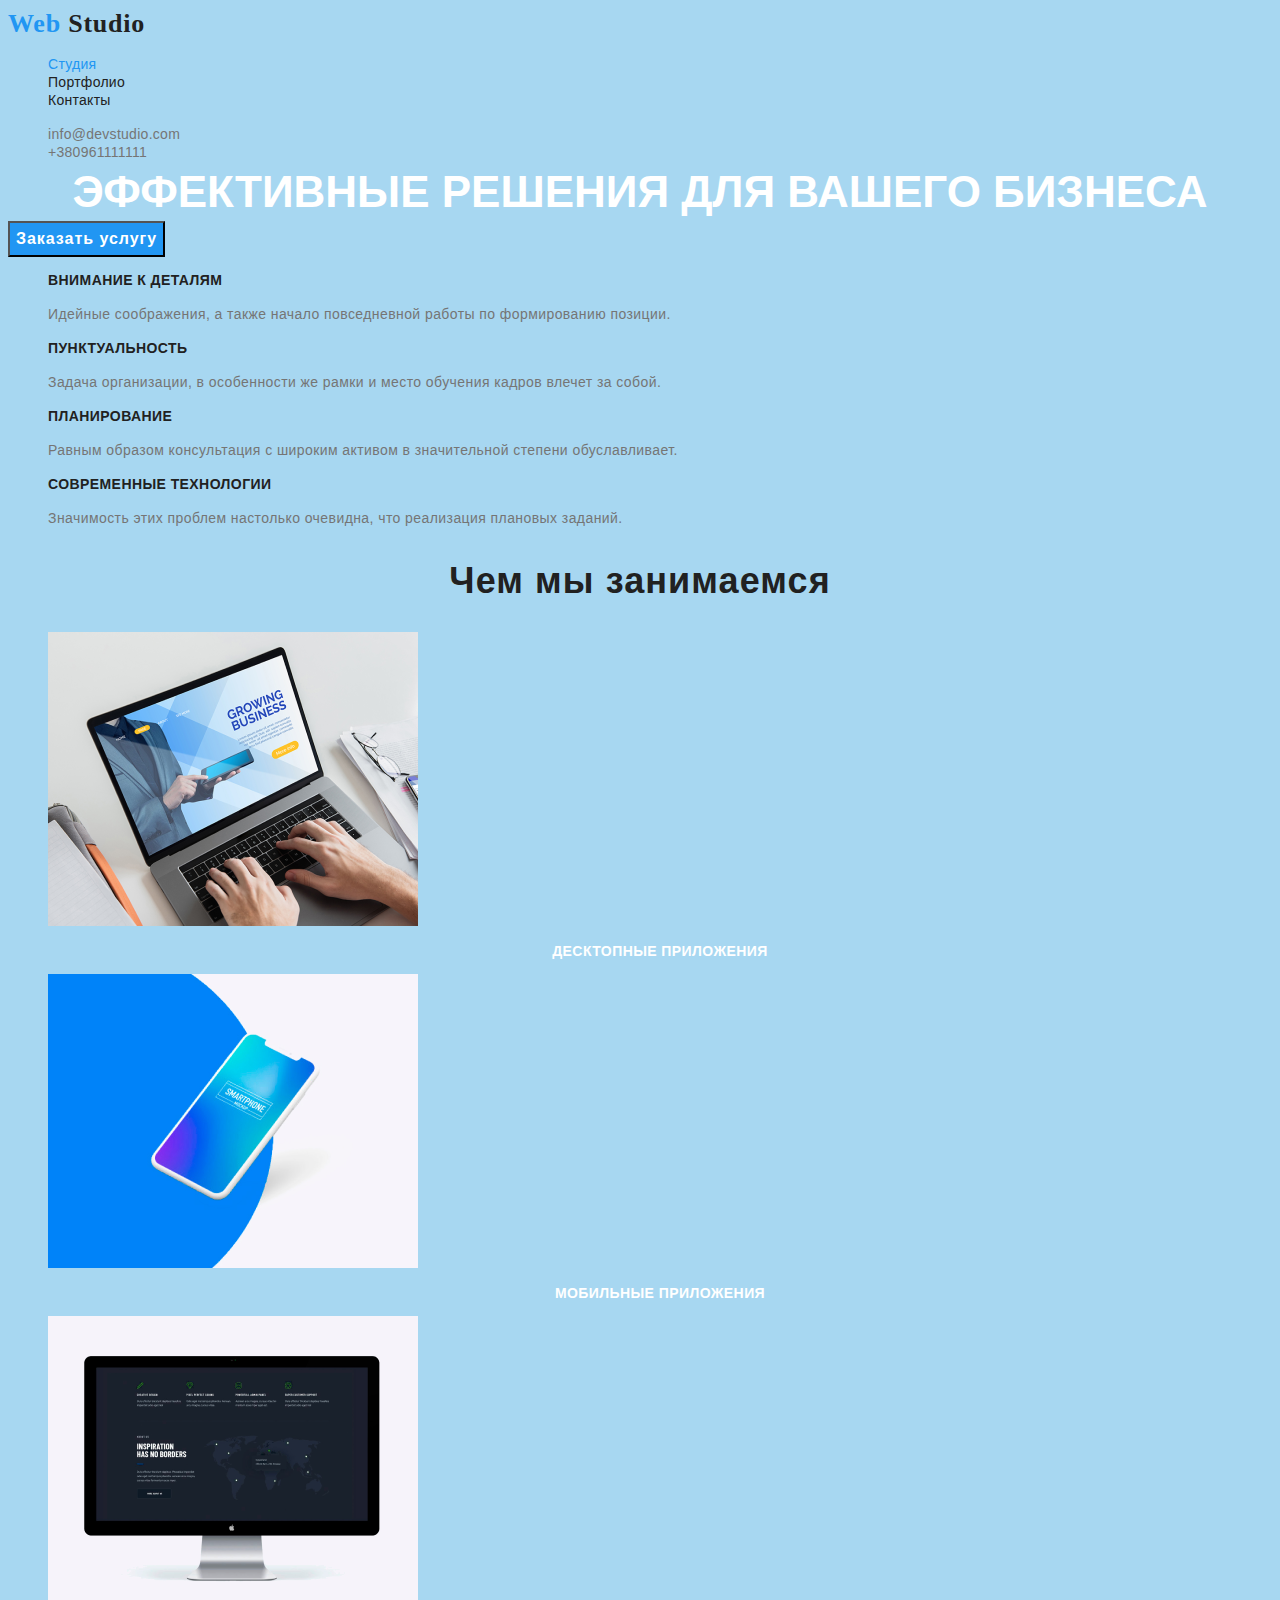
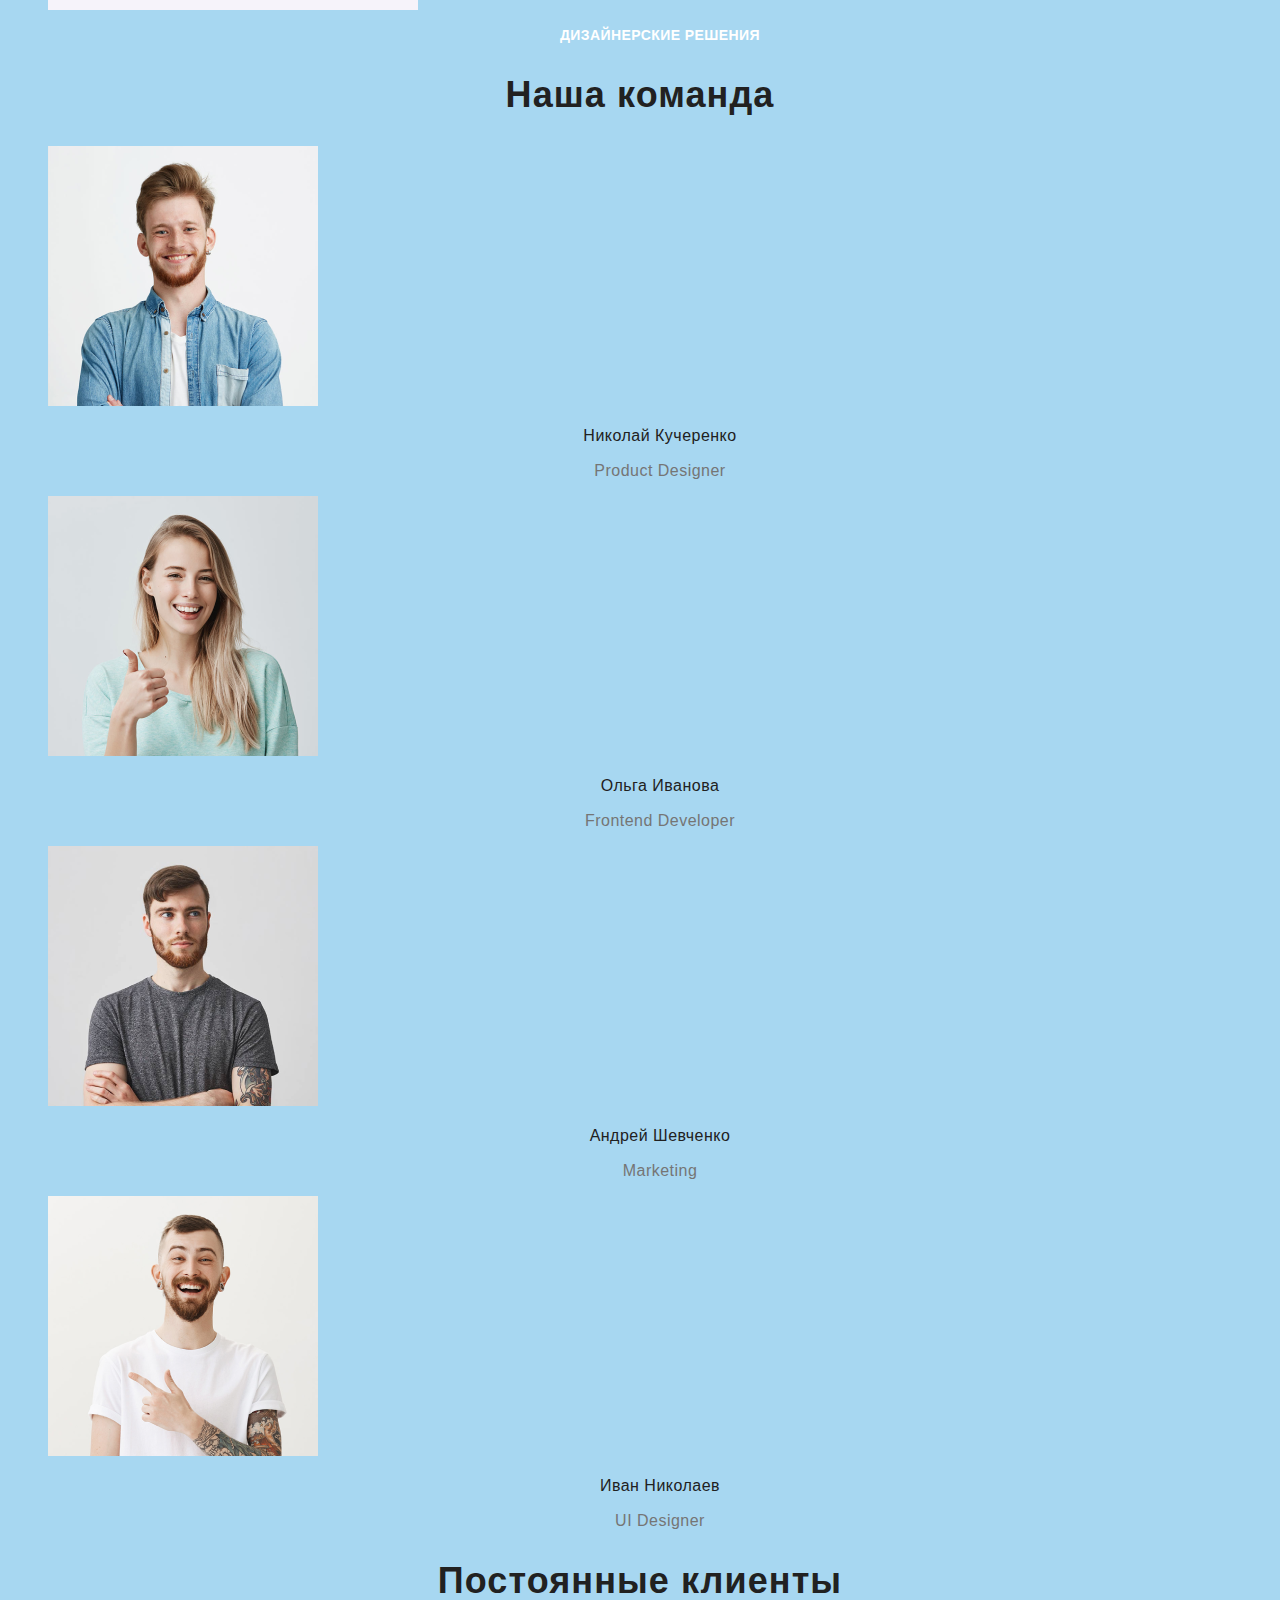
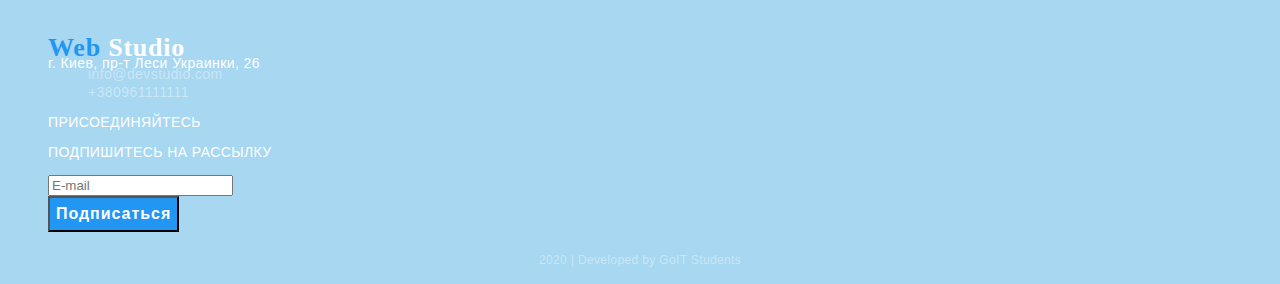
<file: index.html>
<!DOCTYPE html>
<html lang="ru">
<head>
    <meta charset="UTF-8">
    <meta name="viewport" content="width=device-width, initial-scale=1.0">
    <title>Webstudio</title>
    <link rel="stylesheet" href="./css/style.css">
</head>
<body>

    <!-- Шапка сайта -->
    <header>
        <nav>
            <a class="logo" href="./index.html"> 
                <span class="logo-web">Web</span>
                <span class="logo-studio">Studio</span></a>
            <ul class="site-nav list">
                <li><a class="link current" href="./index.html">Студия</a></li>
                <li><a class="link" href="./portfolio.html">Портфолио</a></li>
                <li><a class="link" href="">Контакты</a></li>
            </ul>
        </nav>
        
        <ul class="auth-nav">
            <li> <a class="mail" href="mailto:info@devstudio.com">info@devstudio.com</a></li>
            <li><a class="tel" href="tel:+380961111111">+380961111111</a></li>
        </ul>
    </header>
    <main>
        <!-- Герой -->
        <section class="hero">
            <h1 class="hero-title">Эффективные решения для вашего бизнеса</h1>
            <button class="button" type="button">Заказать услугу</button>
        </section>

        <!-- Наши преимущества -->
        <section class="section">
            <h2 class="section-title invisible">Наши преимущества</h2>
            <ul class="feature-list">
                <li>
                    <h3 class="title">Внимание к деталям</h3>
                    <p class="text">Идейные соображения, а также начало повседневной работы по формированию позиции.</p>
                </li>
                <li>
                    <h3 class="title">Пунктуальность</h3>
                    <p class="text">Задача организации, в особенности же рамки и место обучения кадров влечет за собой.</p>  
                </li>
                <li>
                    <h3 class="title">Планирование</h3>
                    <p class="text">Равным образом консультация с широким активом в значительной степени обуславливает.</p>
                </li>
                <li>
                    <h3 class="title">Современные технологии</h3>
                    <p class="text">Значимость этих проблем настолько очевидна, что реализация плановых заданий.</p>
                </li>
            </ul>
        </section>

         <!-- Чем мы занимаемся -->
         <section class="section">
            <h2 class="section-title">Чем мы занимаемся</h2>
            <ul class="work-list">
                <li>
                    <img src="./img/laptop.png" alt="laptop">
                    <h3 class="title">Десктопные приложения</h3>
                </li>
                <li>
                    <img src="./img/phone.png" alt="phone">
                    <h3 class="title">Мобильные приложения</h3>
                </li>
                <li>
                    <img src="./img/design.png" alt="design">
                    <h3 class="title">Дизайнерские решения</h3>
                </li>
            </ul>
        </section>

        <!-- Наша команда -->
        <section class="section">
             <h2 class="section-title">Наша команда</h2>
             <ul class="team-list">
                 <li>
                     <img src="./img/John-Smith.png" alt="photo">
                     <h3 class="name">Николай Кучеренко</h3>
                     <p class="text">Product Designer</p>
                     <ul class="link-list">
                        <li><a href=""></a></li>
                        <li><a href=""></a></li>
                        <li><a href=""></a></li>
                        <li><a href=""></a></li>
                     </ul>
                 </li>
                 <li>
                    <img src="./img/Marta-Stewart.png" alt="photo">
                    <h3 class="name">Ольга Иванова</h3>
                    <p class="text">Frontend Developer</p>
                    <ul class="link-list">
                        <li><a href=""></a></li>
                        <li><a href=""></a></li>
                        <li><a href=""></a></li>
                        <li><a href=""></a></li>
                    </ul>
                </li>
                <li>
                    <img src="./img/Robert-Jakis.png" alt="photo">
                    <h3 class="name">Андрей Шевченко</h3>
                    <p class="text">Marketing</p>
                    <ul class="link-list">
                        <li><a href=""></a></li>
                        <li><a href=""></a></li>
                        <li><a href=""></a></li>
                        <li><a href=""></a></li>
                    </ul>
                </li>
                <li>
                    <img src="./img/Martin-Doe.png" alt="photo">
                    <h3 class="name">Иван Николаев</h3>
                    <p class="text">UI Designer</p>
                    <ul class="link-list">
                        <li><a href=""></a></li>
                        <li><a href=""></a></li>
                        <li><a href=""></a></li>
                        <li><a href=""></a></li>
                    </ul>
                </li>
             </ul>
        </section>

        <!-- Постоянные клиенты -->
        <section class="section">
            <h2 class="section-title">Постоянные клиенты</h2>
            <ul class="client-list">
                <li><a href=""></a></li>
                <li><a href=""></a></li>
                <li><a href=""></a></li>
                <li><a href=""></a></li>
                <li><a href=""></a></li>
                <li><a href=""></a></li>
                <li><a href=""></a></li>
            </ul>
        </section>
    </main>
    <!-- Футер -->
        <footer>
            <ul class="footer-list">
                <li>
                    <a class="footer-logo" href="./index.html"> 
                        <span class="footer-web">Web</span>
                        <span class="footer-studio">Studio</span></a>
                    <address class="address">
                    г. Киев, пр-т Леси Украинки, 26
                    </address>
                     <address>
                        <ul class="footer-nav">
                            <li> <a class="footer-mail" href="mailto:info@devstudio.com">info@devstudio.com</a></li>
                            <li><a class="footer-tel" href="tel:+380961111111">+380961111111</a></li>
                        </ul>
                    </address>
                </li>
                <li>
                    <p class="get-in">присоединяйтесь</p>
                    <ul class="social-list">
                        <li><a href=""></a></li>
                        <li><a href=""></a></li>
                        <li><a href=""></a></li>
                        <li><a href=""></a></li>
                    </ul>
                </li>
                <li>
                    <p class="subscribe">Подпишитесь на рассылку</p>
                    <input class="text-input" type="email" name="email" placeholder="E-mail">
                    <button class="button" type="button">Подписаться</button>

                </li>
            </ul>
            <p class="copyright">2020 | Developed by GoIT Students </p>
        </footer>
</body>
</html>
</file>
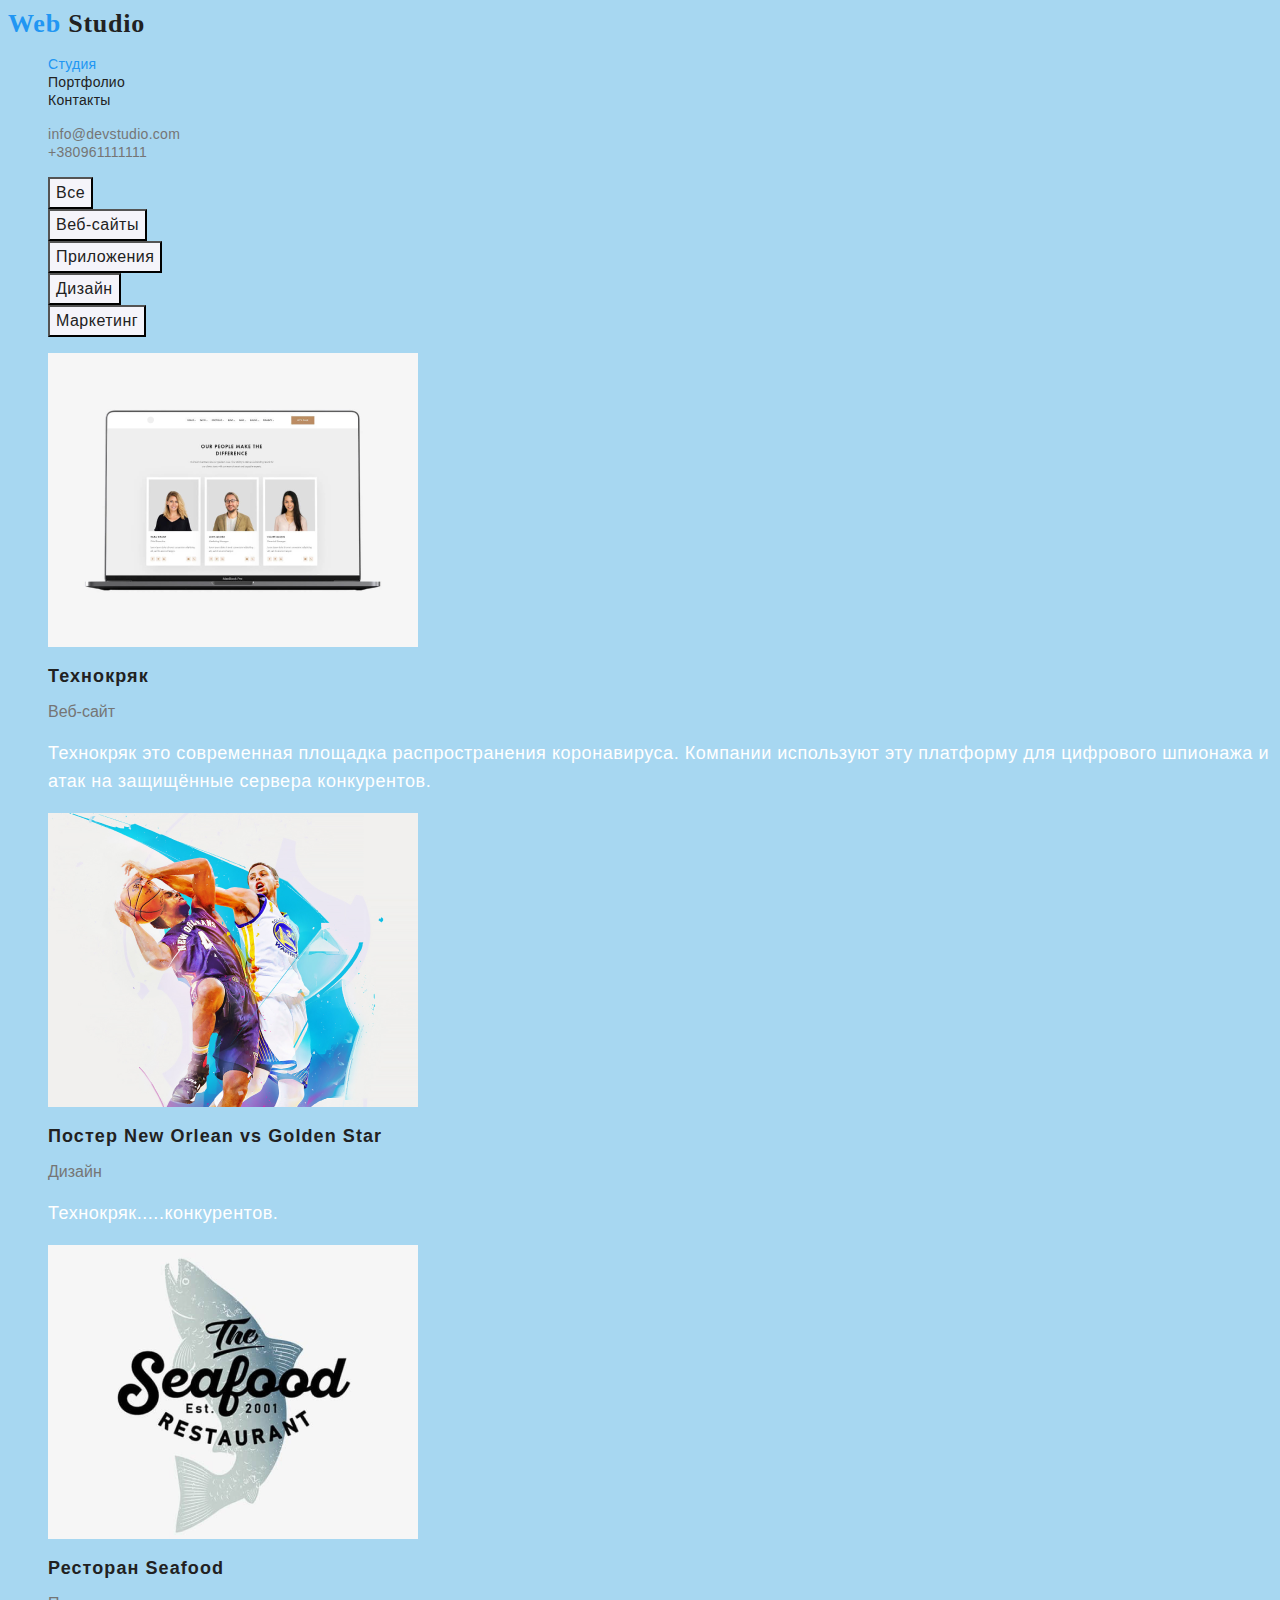
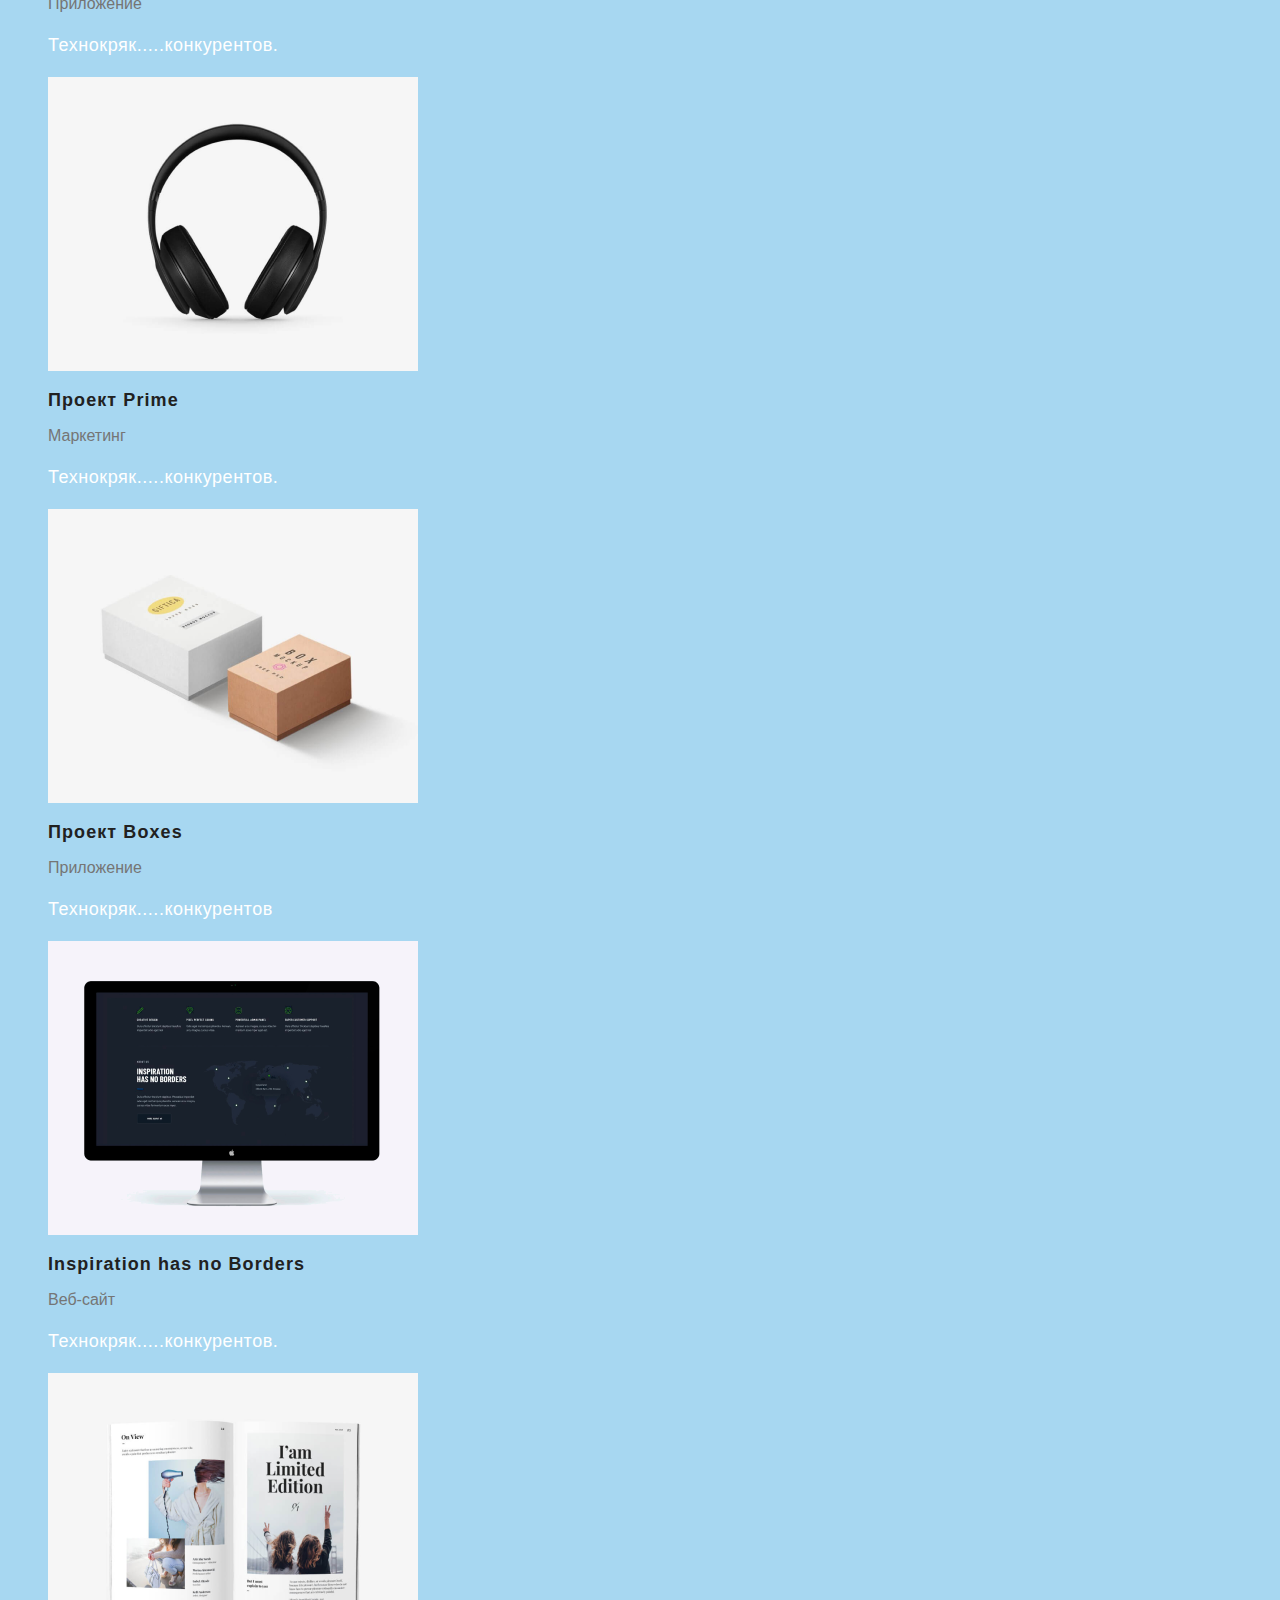
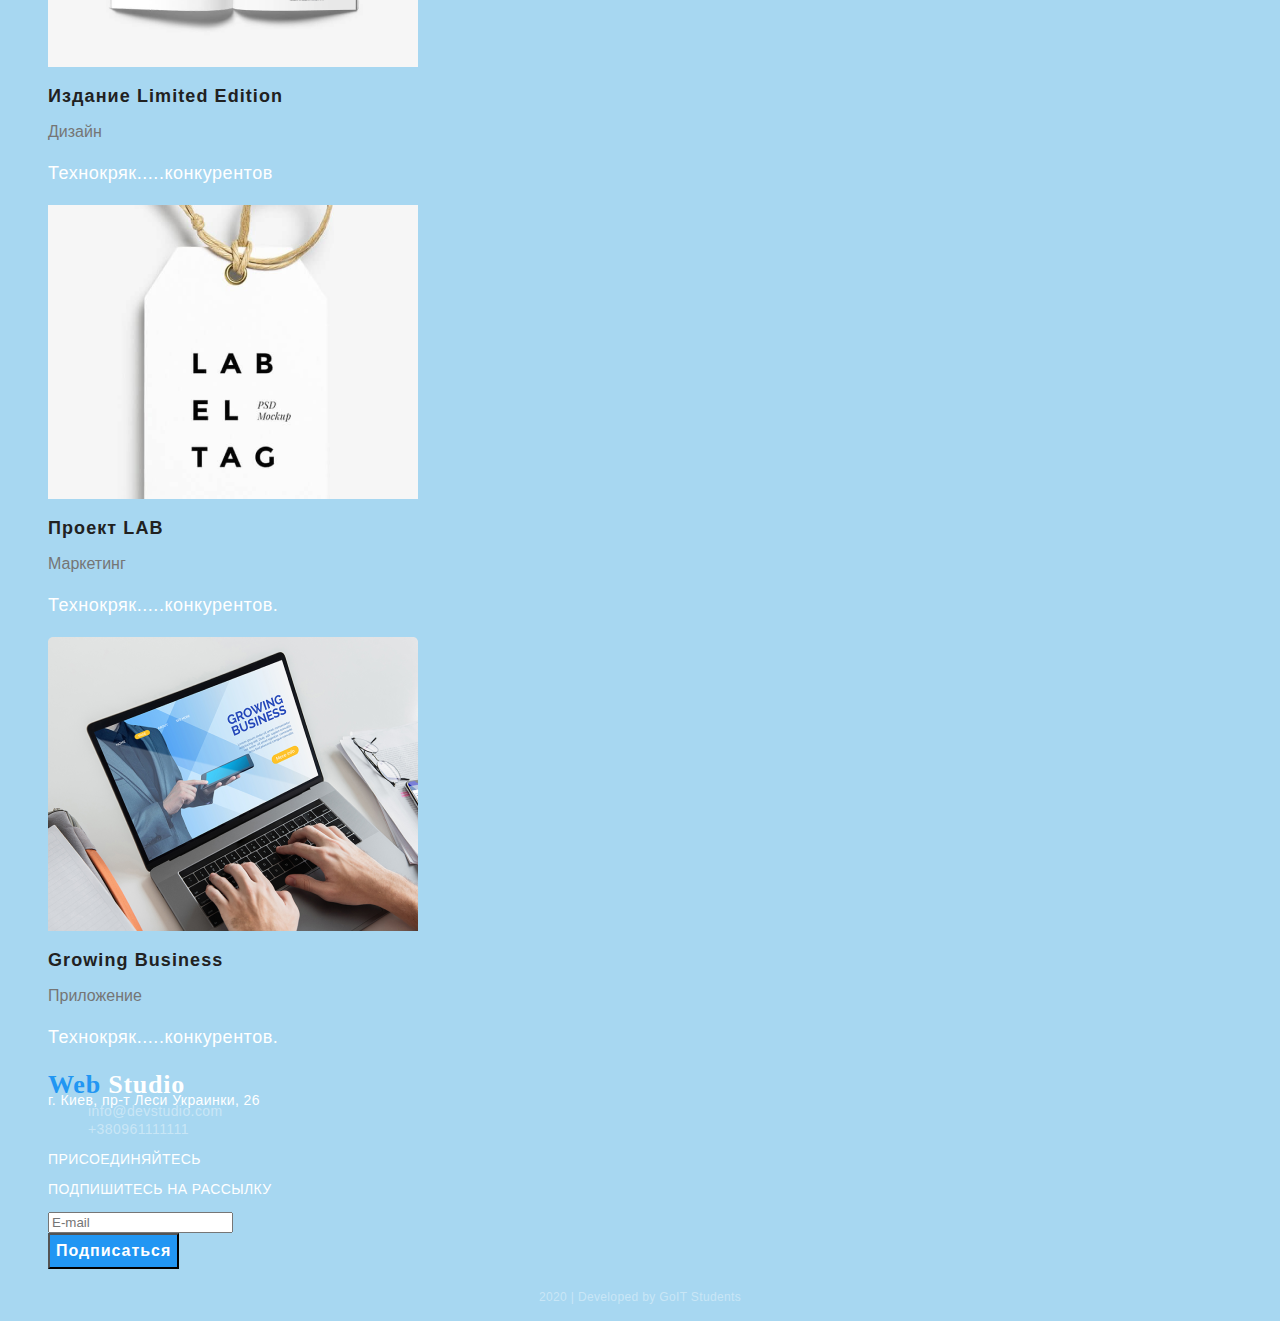
<file: portfolio.html>
<!DOCTYPE html>
<html lang="ru">
<head>
    <meta charset="UTF-8">
    <meta name="viewport" content="width=device-width, initial-scale=1.0">
    <title>Portfolio</title>
    <link rel="stylesheet" href="./css/style.css">
</head>
<body>
        <!-- Шапка сайта -->
        <header>
            <nav>
                <a class="logo" href="./index.html"> 
                    <span class="logo-web">Web</span>
                    <span class="logo-studio">Studio</span></a>
                <ul class="site-nav list">
                    <li><a class="link current" href="./index.html">Студия</a></li>
                    <li><a class="link" href="./portfolio.html">Портфолио</a></li>
                    <li><a class="link" href="">Контакты</a></li>
                </ul>
            </nav>
            
            <ul class="auth-nav">
                <li> <a class="mail" href="mailto:info@devstudio.com">info@devstudio.com</a></li>
                <li><a class="tel" href="tel:+380961111111">+380961111111</a></li>
            </ul>
    <main>

        <section>
            <h1 class="portfolio-title-hidden invisible">
            Портфолио
           </h1>

            <ul class="button-list">
                <li class="">
                    <button class="button portfolio" type="button">Все</button>
                </li>
                <li class="">
                    <button class="button portfolio" type="button">Веб-сайты</button>
                </li>
                <li class="">
                    <button class="button portfolio" type="button">Приложения</button>
                </li>
                <li class="">
                    <button class="button portfolio" type="button">Дизайн</button>
                </li>
                <li class="">
                    <button class="button portfolio" type="button">Маркетинг</button>
                </li>
            </ul>

            <ul class="project-list">
                <li class="project"> 
                    <a href="">
                        <img src="./img/img(0).png" alt="Веб-сайты">
                        <h2 class="title">Технокряк</h2>
                        <p>Веб-сайт</p>
                        <p class="popup-text">Технокряк это современная площадка распространения коронавируса. Компании используют эту платформу для цифрового шпионажа и атак на защищённые сервера конкурентов.</p>
                    </a>
                </li>
                <li class="project"> 
                    <a href="">
                        <img src="./img/img (1).png" alt="Веб-сайты">
                    <h2 class="title">Постер New Orlean vs Golden Star</h2>
                    <p>Дизайн</p>
                    <p class="popup-text">Технокряк.....конкурентов.</p>
                    </a>
                </li>
                <li class="project"> 
                    <a href="">
                    <img src="./img/img (2).png" alt="Веб-сайты">
                    <h2 class="title">Ресторан Seafood</h2>
                    <p>Приложение</p>
                    <p class="popup-text">Технокряк.....конкурентов.</p>
                    </a>
                </li>
                <li class="project"> 
                    <a href="">
                    <img src="./img/img (3).png" alt="Веб-сайты">
                    <h2 class="title">Проект Prime</h2>
                    <p>Маркетинг</p>
                    <p class="popup-text">Технокряк.....конкурентов.</p>
                    </a>
                </li>
                <li class="project">
                    <a href="">
                        <img src="./img/img (4).png" alt="Веб-сайты">
                    <h2 class="title">Проект Boxes</h2>
                    <p>Приложение</p>
                    <p class="popup-text">Технокряк.....конкурентов</p>
                    </a>
                </li>
                <li class="project"> 
                    <a href="">
                        <img src="./img/img (5).png" alt="Веб-сайты">
                    <h2 class="title">Inspiration has no Borders</h2>
                    <p>Веб-сайт</p>
                    <p class="popup-text">Технокряк.....конкурентов.</p>
                    </a>
                </li>
                <li class="project"> 
                    <a href="">
                        <img src="./img/img (6).png" alt="Веб-сайты">
                    <h2 class="title">Издание Limited Edition</h2>
                    <p>Дизайн</p>
                    <p class="popup-text">Технокряк.....конкурентов</p>
                    </a>
                </li>
                <li class="project"> 
                    <a href="">
                    <img src="./img/img (7).png" alt="Веб-сайты">
                    <h2 class="title">Проект LAB</h2>
                    <p>Маркетинг</p>
                    <p class="popup-text">Технокряк.....конкурентов.</p>
                    </a>
                </li>
                <li class="project"> 
                    <a href="">
                    <img src="./img/img (8).png" alt="Веб-сайты">
                    <h2 class="title">Growing Business</h2>
                    <p>Приложение</p>
                    <p class="popup-text">Технокряк.....конкурентов.</p>
                    </a>
                </li>
            </ul>
        </section>

    </main>
  
        <!-- Футер -->
        <footer>
            <ul class="footer-list">
                <li>
                    <a class="footer-logo" href="./index.html"> 
                        <span class="footer-web">Web</span>
                        <span class="footer-studio">Studio</span></a>
                    <address class="address">
                    г. Киев, пр-т Леси Украинки, 26
                    </address>
                     <address>
                        <ul class="footer-nav">
                            <li> <a class="footer-mail" href="mailto:info@devstudio.com">info@devstudio.com</a></li>
                            <li><a class="footer-tel" href="tel:+380961111111">+380961111111</a></li>
                        </ul>
                    </address>
                </li>
                <li>
                    <p class="get-in">присоединяйтесь</p>
                    <ul class="social-list">
                        <li><a href=""></a></li>
                        <li><a href=""></a></li>
                        <li><a href=""></a></li>
                        <li><a href=""></a></li>
                    </ul>
                </li>
                <li>
                    <p class="subscribe">Подпишитесь на рассылку</p>
                    <input class="text-input" type="email" name="email" placeholder="E-mail">
                    <button class="button" type="button">Подписаться</button>

                </li>
            </ul>
            <p class="copyright">2020 | Developed by GoIT Students </p>
        </footer>
</body>
</html>
</file>
<file: css/style.css>
:root {
   --primery-text-color: #757575;
   --title-text-color: #212121;
   --accent-color: #2196F3;
   --text-white-color: #FFFFFF;
   --footer-copyright-color: rgba(255, 255, 255, 0.4);
   --background-color: #A7D7F1;
   --primery-logo-color:  #212121;
   --secondary-logo-color:  #2196F3;
   --footer-logo-colot: #FFFFFF;
   --button-bg-color: #2196F3;
   --background-button-portfolio: #F5F4FA;
}

body {
   /* background-color: #A7D7F1 для удобства проверки белого текста */
   background-color: var(--background-color);  
   color: var(--primery-text-color);
   font-family: Roboto, sans-serif;
}
 
ul {
   list-style: none;
}
a {
   text-decoration: none;
 }
 .invisible {
   display: none;
}
 /* logo */ 
.logo {
   color: var(--primery-logo-color);
   font-family: Raleway;
   font-weight: 700;
   font-size: 26px;
   line-height: 1.2;
   letter-spacing: 0.03em;
}
.logo:hover {
   color: var(--accent-color);
}
.logo-web {
   color: var(--secondary-logo-color);
}

 /* site-nav*/ 
.site-nav .link {
   color: var(--title-text-color);
   font-weight: 500;
   font-size: 14px;
   line-height: 1.15;
   letter-spacing: 0.02em;
}
.site-nav .link:hover,
.site-nav .link:focus {
   color: var(--accent-color);
}
.site-nav .link.current {
   color: var(--accent-color);
}

/* auth-nav */
.auth-nav a {
   color: var(--primery-text-color);
   font-weight: 500;
   font-size: 14px;
   line-height: 1.15px;
   letter-spacing: 0.02em;
} 
.auth-nav .mail:hover, .auth-nav .mail:focus {
   color: var(--accent-color);
}
.auth-nav .tel:hover, .auth-nav .tel:focus {
   color: var(--accent-color);
}

/* hero */
.hero-title {
   color: var(--text-white-color);
   font-weight: 900;
   font-size: 44px;
   line-height: 1.36px;
   text-align: center;
   etter-spacing: 0.06em;
   text-transform: uppercase;
}

/* section */
.section-title {
   color: var(--title-text-color);
   font-weight: 700; 
   font-size: 36px;
   line-height: 1.17;
   text-align: center;
   letter-spacing: 0.03em;
}

/* feature */
.feature-list .title {
   color: var(--title-text-color);
   font-weight: 700;
   font-size: 14px;
   line-height: 1.14;
      letter-spacing: 0.03em;
   text-transform: uppercase;
}
.feature-list .text {
   font-size: 14px;
   line-height: 1.7;
   letter-spacing: 0.03em;
}

/* work */
.work-list .title {
   color: var(--text-white-color);
   font-weight: 700;
   font-size: 14px;
   line-height: 1.14;
   text-align: center;
   letter-spacing: 0.03em;
   text-transform: uppercase;
}

/* team */
.team-list .name {
   color: var(--title-text-color);
   font-weight: 500;
   font-size: 16px;
   line-height: 1.19;
   text-align: center;
   letter-spacing: 0.03em;
}
.team-list .text {
   font-size: 16px;
   line-height: 1.19;
   text-align: center;
   letter-spacing: 0.03em;
}

/* client */


/* footer */
.footer-list {
   color: var(--text-white-color);
}

/* footer-logo */
.footer-logo {
   color: var(--footer-logo-colot);
   font-family: Raleway;
   font-weight: 700;
   font-size: 26px;
   line-height: 1.2;
   letter-spacing: 0.03em;
}
.footer-web {
   color: var(--secondary-logo-color);
}
.footer-logo:hover {
   color: var(--accent-color);
}

/*  footer text-input*/
.text-input{
   color: var(--footer-copyright-color);
}
/* address */
.address {
   font-style: normal;
   font-weight: normal;
   font-size: 14px;
   line-height: 1.7px;
   letter-spacing: 0.03em;
}

/* footer navigation */
.footer-nav a {
   color: var(--footer-copyright-color);
   font-style: normal;
   font-size: 14px;
   line-height: 1.7px;
   letter-spacing: 0.03em;
} 
.footer-nav .footer-mail:hover, .footer-nav .footer-mail:focus {
   color: var(--accent-color);
}
.footer-nav .footer-tel:hover, .footer-nav .footer-tel:focus {
   color: var(--accent-color);
}
.footer-list .get-in,.subscribe {
   font-size: 14px;
   line-height: 1.14;
   letter-spacing: 0.03em;
   text-transform: uppercase;
}
/* footer copyright */
.copyright {
   color: var(--footer-copyright-color);
   font-size: 12px;
   line-height: 2;
   text-align: center;
   letter-spacing: 0.03em;
}

   /* button */

.button {
   color: var(--text-white-color);
   background: var(--button-bg-color);
   font-family: inherit;
   font-weight: bold;
   font-size: 16px;
   line-height: 1.87;
   display: flex;
   align-items: center;
   text-align: center;
   letter-spacing: 0.06em;
}
/* PORTFOLIO */

.button.portfolio {
   color: var(--title-text-color);
   background: var(--background-button-portfolio);
   font-weight: 500;
   font-size: 16px;
   line-height: 1.62;
   text-align: center;
   letter-spacing: 0.03em;
}

.project a {
   color: var(--primery-text-color);
}

.project .title{
   color: var(--title-text-color);
   font-weight: b700;
   font-size: 18px;
   line-height: 2.25x;
   letter-spacing: 0.06em;
}
.project .text{
   font-style: normal;
   font-weight: normal;
   font-size: 16px;
   line-height: 1.87;
   letter-spacing: 0.03em;
}

.project .popup-text {
   color: var(--text-white-color);
   font-size: 18px;
   line-height: 1.56;
   letter-spacing: 0.03em;

}
</file>
